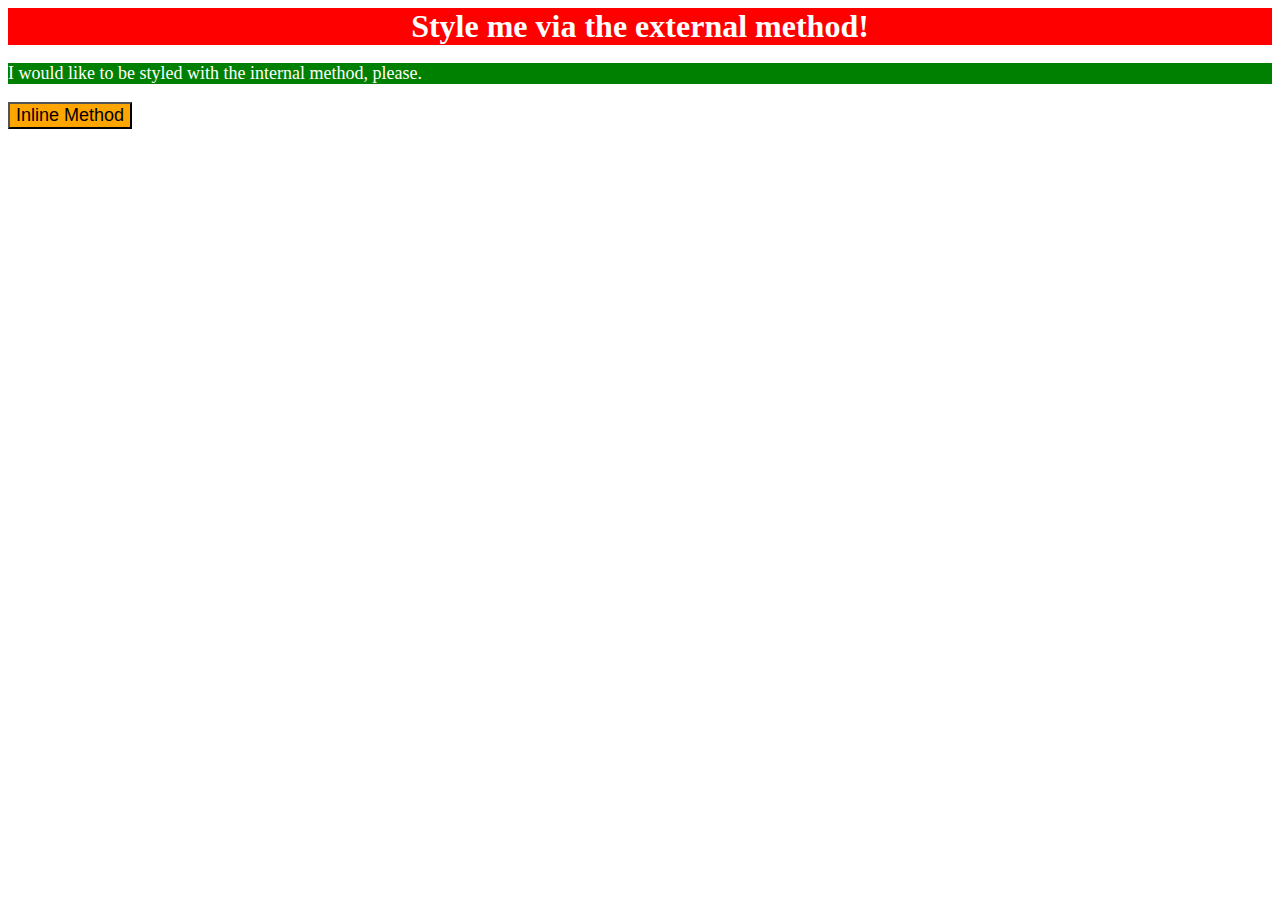
<file: foundations/01-css-methods/index.html>
<!DOCTYPE html>
<html lang="en">
  <head>
    <meta charset="UTF-8">
    <meta http-equiv="X-UA-Compatible" content="IE=edge">
    <meta name="viewport" content="width=device-width, initial-scale=1.0">
    <link rel="stylesheet" href="styles.css" />
    <title>Methods for Adding CSS</title>
  </head>
  <body>
    <div>Style me via the external method!</div>
    <p>I would like to be styled with the internal method, please.</p>
    <button style = "background-color: orange; font-size: 18px;">Inline Method</button>
    <style>
      p {
        background-color: green;
        color: white;
        font-size: 18px;
      }
    </style>
  </body>
</html>
</file>
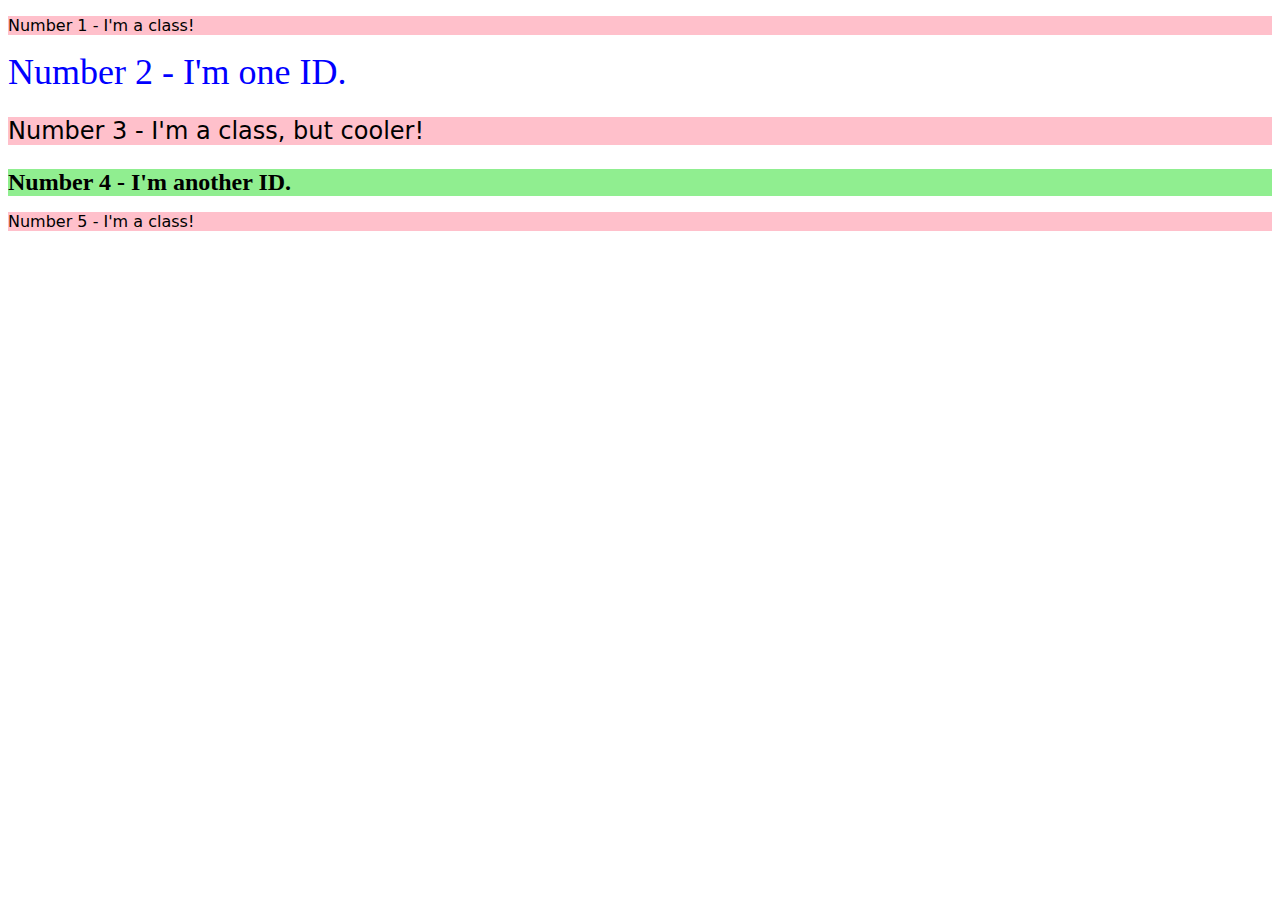
<file: foundations/02-class-id-selectors/index.html>
<!DOCTYPE html>
<html lang="en">
  <head>
    <meta charset="UTF-8">
    <meta http-equiv="X-UA-Compatible" content="IE=edge">
    <meta name="viewport" content="width=device-width, initial-scale=1.0">
    <title>Class and ID Selectors</title>
    <link rel="stylesheet" href="style.css">
  </head>
  <body>
    <p class="odd-ball">Number 1 - I'm a class!</p>
    <div id="two">Number 2 - I'm one ID.</div>
    <p class="odd-ball special-text">Number 3 - I'm a class, but cooler!</p>
    <div id="four">Number 4 - I'm another ID.</div>
    <p class="odd-ball">Number 5 - I'm a class!</p>
  </body>
</html>
</file>
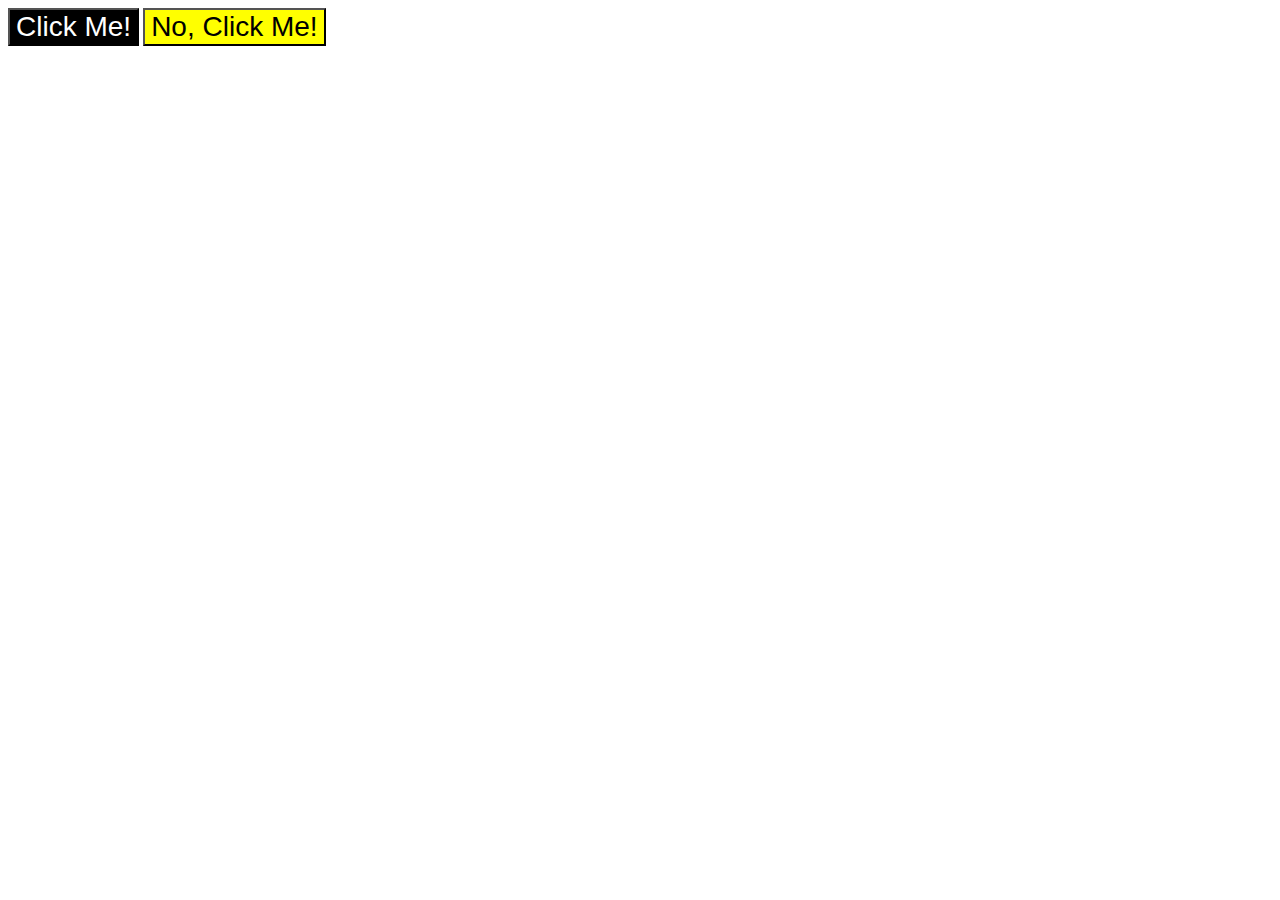
<file: foundations/03-grouping-selectors/index.html>
<!DOCTYPE html>
<html lang="en">
  <head>
    <meta charset="UTF-8">
    <meta http-equiv="X-UA-Compatible" content="IE=edge">
    <meta name="viewport" content="width=device-width, initial-scale=1.0">
    <title>Grouping Selectors</title>
    <link rel="stylesheet" href="style.css">
  </head>
  <body>
    <button class="text-edits button-one">Click Me!</button>
    <button class="text-edits button-two">No, Click Me!</button>
  </body>
</html>
</file>
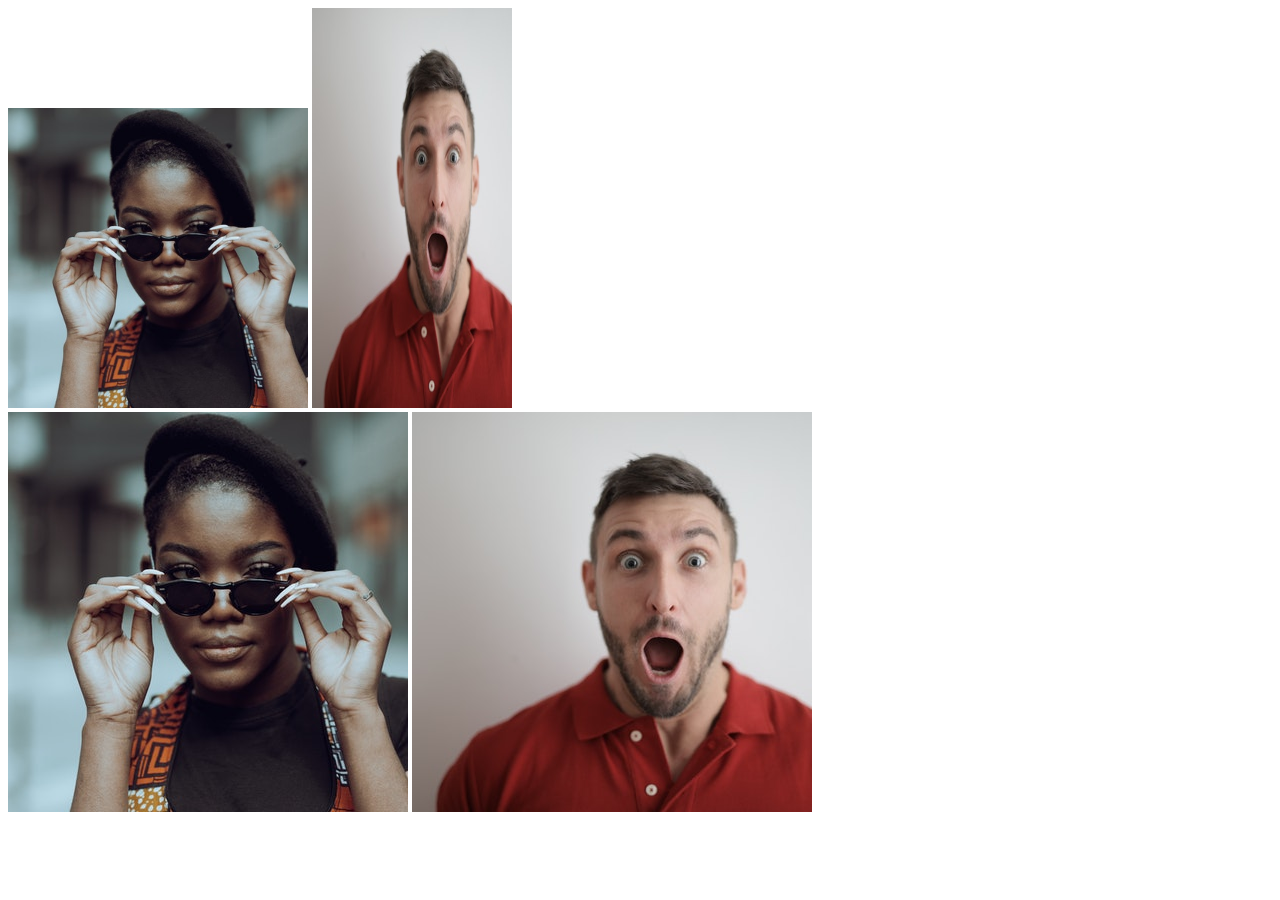
<file: foundations/04-chaining-selectors/index.html>
<!DOCTYPE html>
<html lang="en">
  <head>
    <meta charset="UTF-8">
    <meta http-equiv="X-UA-Compatible" content="IE=edge">
    <meta name="viewport" content="width=device-width, initial-scale=1.0">
    <title>Chaining Selectors</title>
    <link rel="stylesheet" href="style.css">
  </head>
  <body>
    <!-- Check image source path. Review Foundations lesson - Links and Images -->
    <!-- Use the classes BELOW this line -->
    <div>
      <img class="avatar proportioned" src="./images/pexels-katho-mutodo-8434791.jpg" alt="Woman with glasses">
      <img class="avatar distorted" src="./images/pexels-andrea-piacquadio-3777931.jpg" alt="Man with surprised expression">
    </div>
    <!-- Use the classes ABOVE this line -->
    <div>
      <img class="original proportioned" src="./images/pexels-katho-mutodo-8434791.jpg" alt="Woman with glasses">
      <img class="original distorted" src="./images/pexels-andrea-piacquadio-3777931.jpg" alt="Man with surprised expression">
    </div>
  </body>
</html>
</file>
<file: foundations/01-css-methods/styles.css>
div {
    background-color: red;
    color: white;
    font-size: 32px;
    text-align: center;
    font-weight: bold;
}
</file>
<file: foundations/02-class-id-selectors/style.css>
.odd-ball {
    background-color: pink;
    font-family: "Verdana", "DejaVu Sans", sans-serif;
}

#two {
    color: blue;
    font-size: 36px;
}

.special-text {
    font-size: 24px;
}

#four {
    background-color: lightgreen;
    font-size: 24px;
    font-weight: bold;

}
</file>
<file: foundations/03-grouping-selectors/style.css>
.text-edits {
    font-size: 28px;
    font-family: "Helvetica", "Times New Roman", sans-serif;
}

.button-one {
    background-color: black;
    color: white;
}

.button-two {
    background-color: yellow;
}
</file>
<file: foundations/04-chaining-selectors/style.css>
/* Add CSS Styling */
.avatar.proportioned {
    height: auto;
    width: 300px;
}

.avatar.distorted {
    width: 200px;
    height: 400px;
}
</file>
